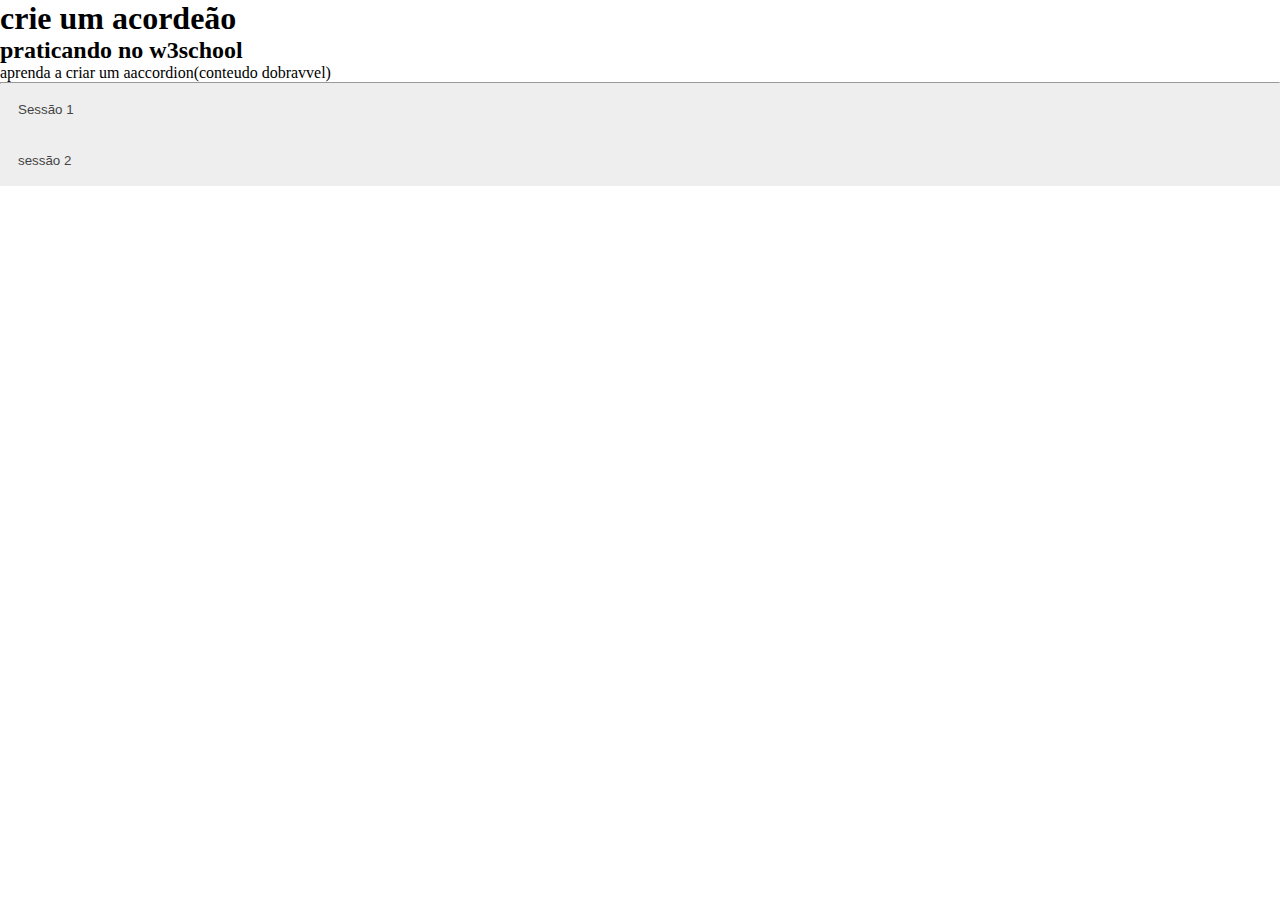
<file: menus/accordion/index.html>
<!DOCTYPE html>
<html lang="pt-br">
<head>
    <meta charset="UTF-8">
    <meta http-equiv="X-UA-Compatible" content="IE=edge">
    <meta name="viewport" content="width=device-width, initial-scale=1.0">
    <title>acondion</title>
    <link rel="stylesheet" href="accordion-style.css">
</head>
<body>
    <h1>crie um acordeão </h1>
    <h2>praticando no w3school</h2>
    <p>aprenda a criar um aaccordion(conteudo dobravvel)</p>
    <hr>
    <button class="accordion">Sessão 1</button>
    <div class="painel">
        <p>Lorem ipsum, dolor sit amet consectetur adipisicing elit. Reprehenderit qui, quasi voluptatem numquam asperiores ab in sint aliquam magni assumenda ipsa impedit at dolorum nesciunt rem natus, praesentium temporibus ratione!</p>
    </div>

    <button class="accordion">sessão 2</button>
    <div class="painel">
        <p>Lorem ipsum dolor, sit amet consectetur adipisicing elit. Est quaerat tenetur nulla itaque quos. At, labore saepe perspiciatis, dolor vero est temporibus dolore modi odit, omnis beatae blanditiis maxime aliquid.</p>
    </div>
    <script>
        var acc = document.getElementsByClassName('accordion')
        var i;

        for (i = 0;i < acc.length; i++) {
            acc[i].addEventListener("click", function(){
                this.classList.toggle("active")

                var painel = this.nextElementSibling;
                if (painel.style.maxHeight) {
                    painel.style.maxHeight = null;
                } else {
                    painel.style.maxHeight = painel.scrollHeight + 'px'
                }
            });
        }
        /*
        para fazer um acordeão animado, adicione max-height: 0,
        overflow: hidden;
        transition: 
        para a propriedade max-height, á classe painel.
        em seguida, use JavaScript, para deslizar o conteudo para baixo definindo um max-height,dpependendo da altura do painel em diferentes tamanhos de tela
        */
    </script>
</body>
</html>
</file>
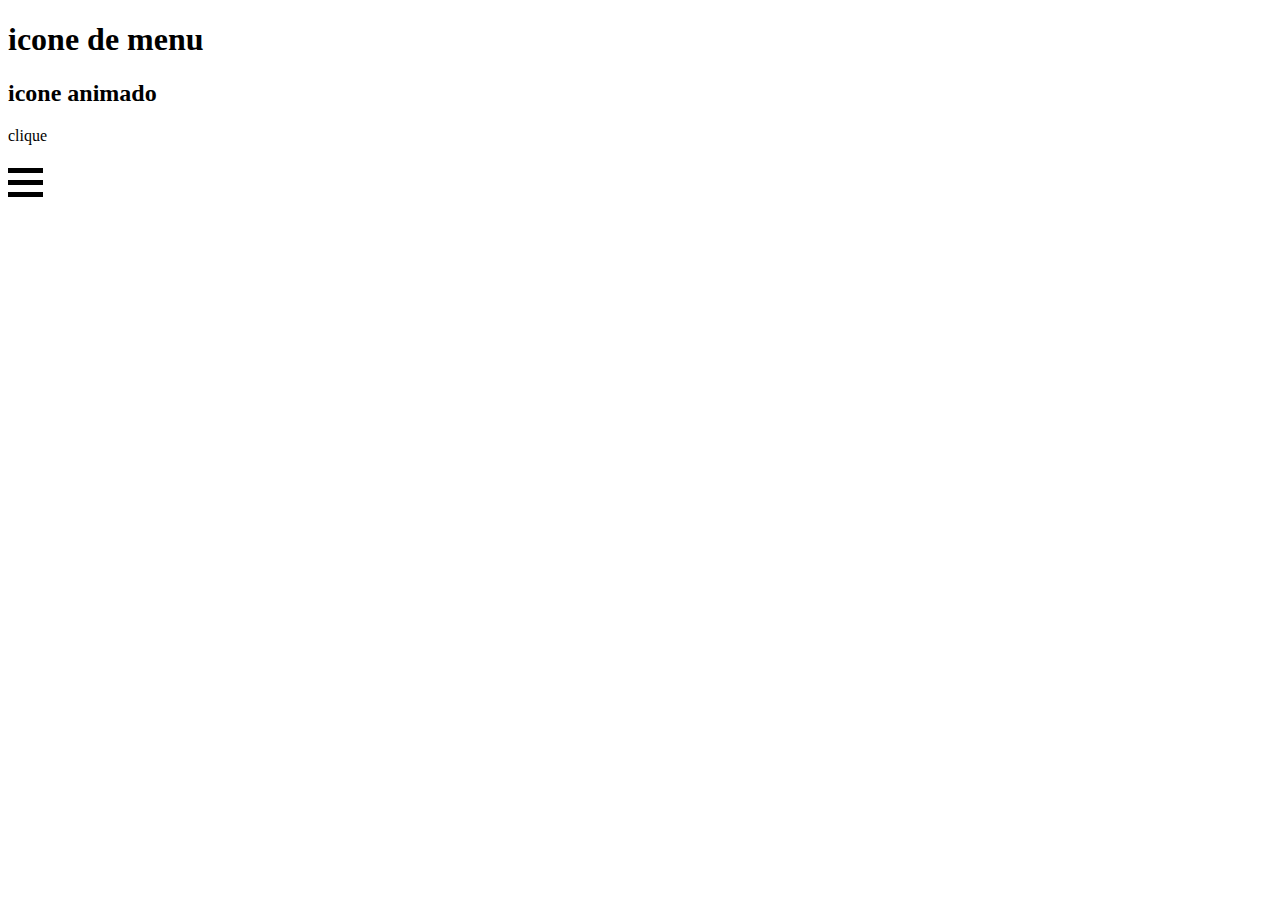
<file: menus/icone-menu/index.html>
<!DOCTYPE html>
<html lang="en">
<head>
    <meta charset="UTF-8">
    <meta http-equiv="X-UA-Compatible" content="IE=edge">
    <meta name="viewport" content="width=device-width, initial-scale=1.0">
    <title>icone de menu</title>
    <style>
        .barra1, .barra2, .barra3{
            width: 35px;
            height: 5px;
            background-color: black;
            margin: 7px 0;
            transition: 0.4s;
        }
        .container {
            display: inline-block;
            cursor: pointer;

        }
        /*rotacionar as barras*/
        .change .barra1 {
            /*as classes change sera adicionadas no javascript*/
            transform: translate(0, 11px) rotate(-45deg);
        }
        .change .barra2 {
            opacity: 0;
        }
        .change .barra3 {
            transform: translate(0, -11px) rotate(45deg);
        }
    </style>
</head>
<body>
    <h1>icone de menu</h1>
    <h2>icone animado</h2>
    <p>clique</p>
    <div class="container" onclick="funcao(this)">
        <div class="barra1"></div>
        <div class="barra2"></div>
        <div class="barra3"></div>
    </div>
<script>
    function funcao(x) {
        x.classList.toggle("change")
    }
</script>
</body>
</html>
</file>
<file: menus/accordion/accordion-style.css>
* {
    padding: 0;
    margin: 0;
}
.accordion {
    background-color: #eee;
    color: #444;
    cursor: pointer;
    padding: 18px;
    width: 100%;
    text-align: left;
    border: none;
    outline: none;
    transition: 0.4s;
}

/* adiciona um background color no botao ,caso fosse clicado
adiciona .active com js*/
.active, .accordion:hover {
    background-color: #ccc;
}

/*estilo do painel de acordion. esconder por default*/
.painel {
    padding: 0 18px;
    background-color: white;
    display: none;
    overflow: hidden;
    /*animado*/
    transition: max-height 0.2s ease-out;
}
</file>
